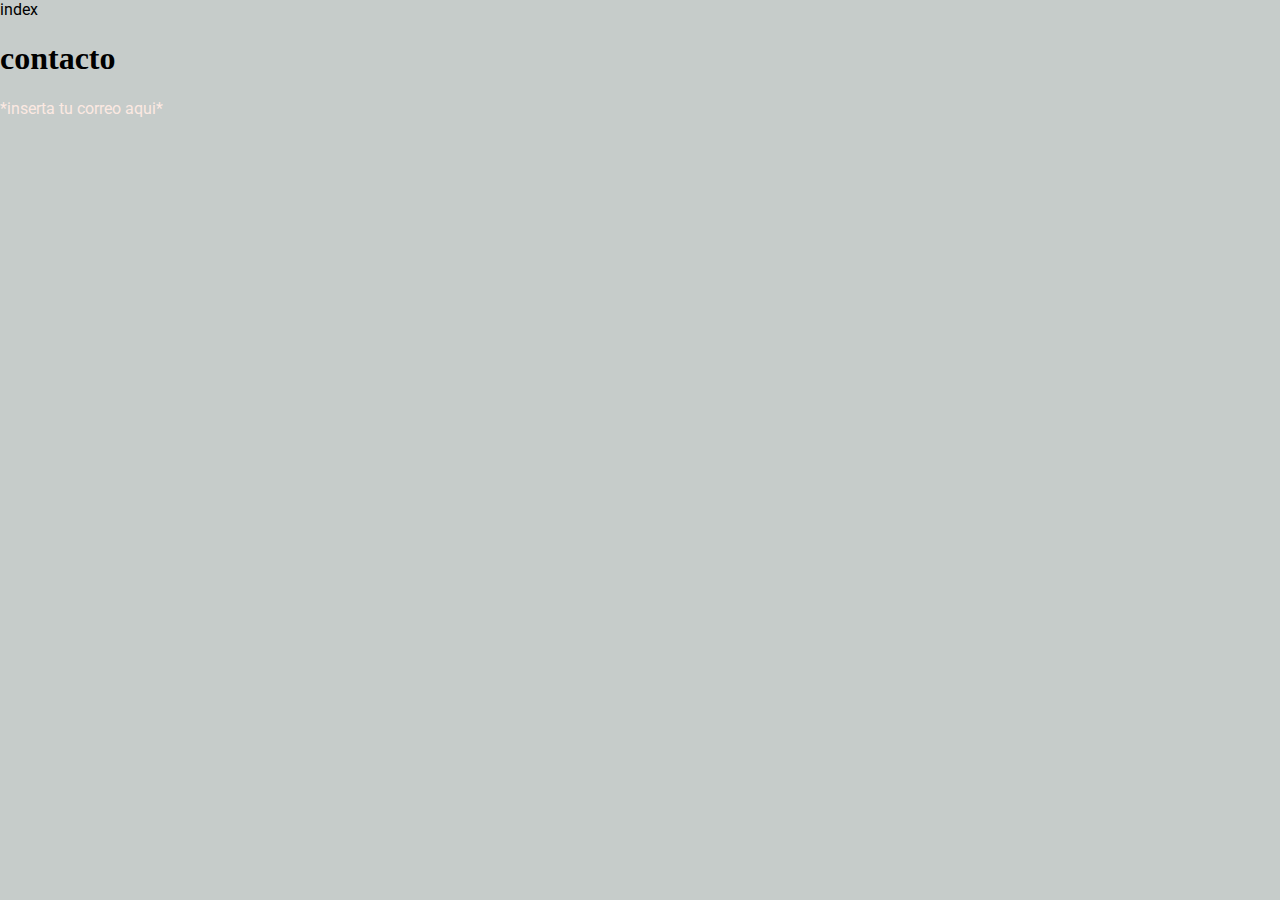
<file: contact.htm>
<!DOCTYPE html>
<html lang="en">
<head>
    <meta charset="UTF-8">
    <meta name="viewport" content="width=device-width, initial-scale=1.0">
    <link rel="stylesheet" href="style.css">
    <title>contact</title>
</head>
    <body>
        <a href="index.htm">index</a>
        <h1>contacto</h1>
        <p> *inserta tu correo aqui*</p>
        
    </body>
</html>
</file>
<file: style.css>
@import url('https://fonts.googleapis.com/css2?family=Roboto:wght@100;500&display=swap');

h1{
color: black;
}

body{
    background-color: #c6ccca;
    margin: auto;
}

p{
    color: black;
    font-family: 'Roboto', sans-serif;
    text-decoration: none;
    margin: auto;
    
}

p{
    color: #fce9e2;
}
ul,a{
    color: black;
    font-family: 'Roboto', sans-serif;
    text-decoration: none;
    margin: auto; 
}
.sub-category{
    color: #fce9e2;
}

li{
    background: #9ea0a3;
}
.header{
    color: white
}

div{

    color: black;
    font-family: 'Roboto', sans-serif;
    font-size: 14;
    margin: auto;
    
}

#div-t{
    background-color: #445c7c;
}

#div-1{
    margin: 0 auto;
    width: 50%;
    text-align: center;
    font-size: 150%;
}

#div-2{
    background-color: #555464;
    color: #fce9e2;
    width: 100%;
    margin: auto;
}
#div-23{
    background-color: #555464;
    color: #fce9e2;
    width: 97%;
    margin: auto;
}

.animalito{
    width: 500px;
}

.header:hover{
    background-color: #fff;
    color: #000000;
    transition: background-color 0.3s ease;
}

@media only screen and (max-width: 700px){
    body{
        background-color: #c6ccca;
    }

    #div-1{
        width: 80%;
        text-align: center;
        font-size: 100%;
        font-weight: bolder;
    }
    .header{
        float: none;
        width: 80%;
        text-align: center;
        margin: 0 auto;
        font-size: 80%;
        color: black;
    }
    .header:hover{
        background-color: black;
        color: white;
        transition: background-color 0.5s ease;
    }
    .animalito
    {
        display: block;
        margin-left: auto;
        margin-right: auto;
        width:400px;
    }

    #meme-image
    {
        width: 400px;
    }
}
</file>
